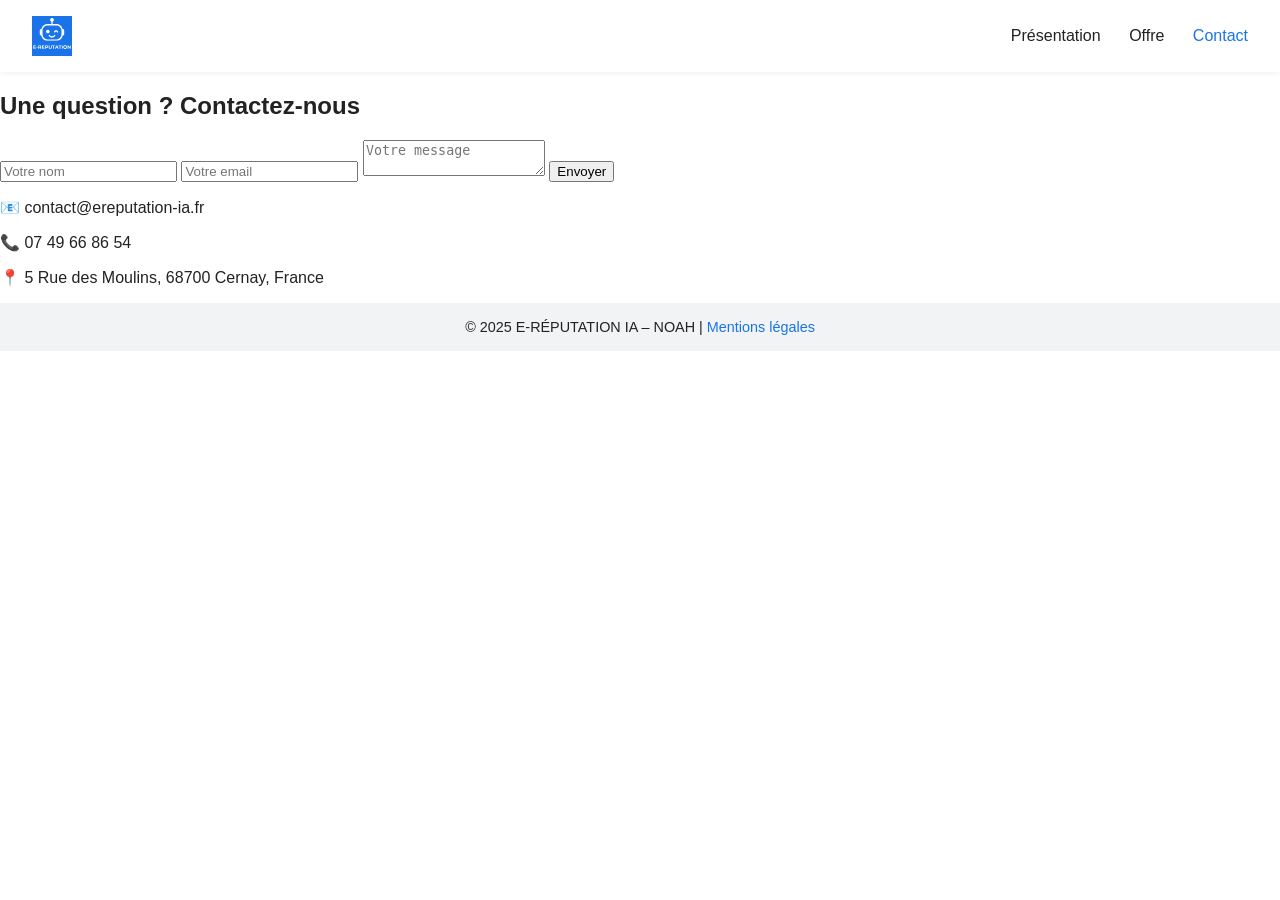
<file: contact.html>
<!DOCTYPE html>
<html lang="fr">
<head>
  <meta charset="UTF-8">
  <meta name="viewport" content="width=device-width, initial-scale=1.0">
  <title>Contact — E-RÉPUTATION IA</title>
  <link rel="stylesheet" href="style.css">
</head>
<body>
  <header>
    <img src="assets/LOGO - E REPUTATION - IA.svg" alt="Logo" class="logo">
    <nav>
      <a href="index.html">Présentation</a>
      <a href="offre.html">Offre</a>
      <a href="contact.html" class="active">Contact</a>
    </nav>
  </header>

  <section class="contact">
    <h1>Une question ? Contactez-nous</h1>

    <form class="contact-form">
      <input type="text" placeholder="Votre nom">
      <input type="email" placeholder="Votre email">
      <textarea placeholder="Votre message"></textarea>
      <button type="submit">Envoyer</button>
    </form>

    <div class="contact-info">
      <p>📧 contact@ereputation-ia.fr</p>
      <p>📞 07 49 66 86 54</p>
      <p>📍 5 Rue des Moulins, 68700 Cernay, France</p>
    </div>
  </section>

  <footer>
    © 2025 E-RÉPUTATION IA – NOAH | <a href="#">Mentions légales</a>
  </footer>
</body>
</html>
</file>
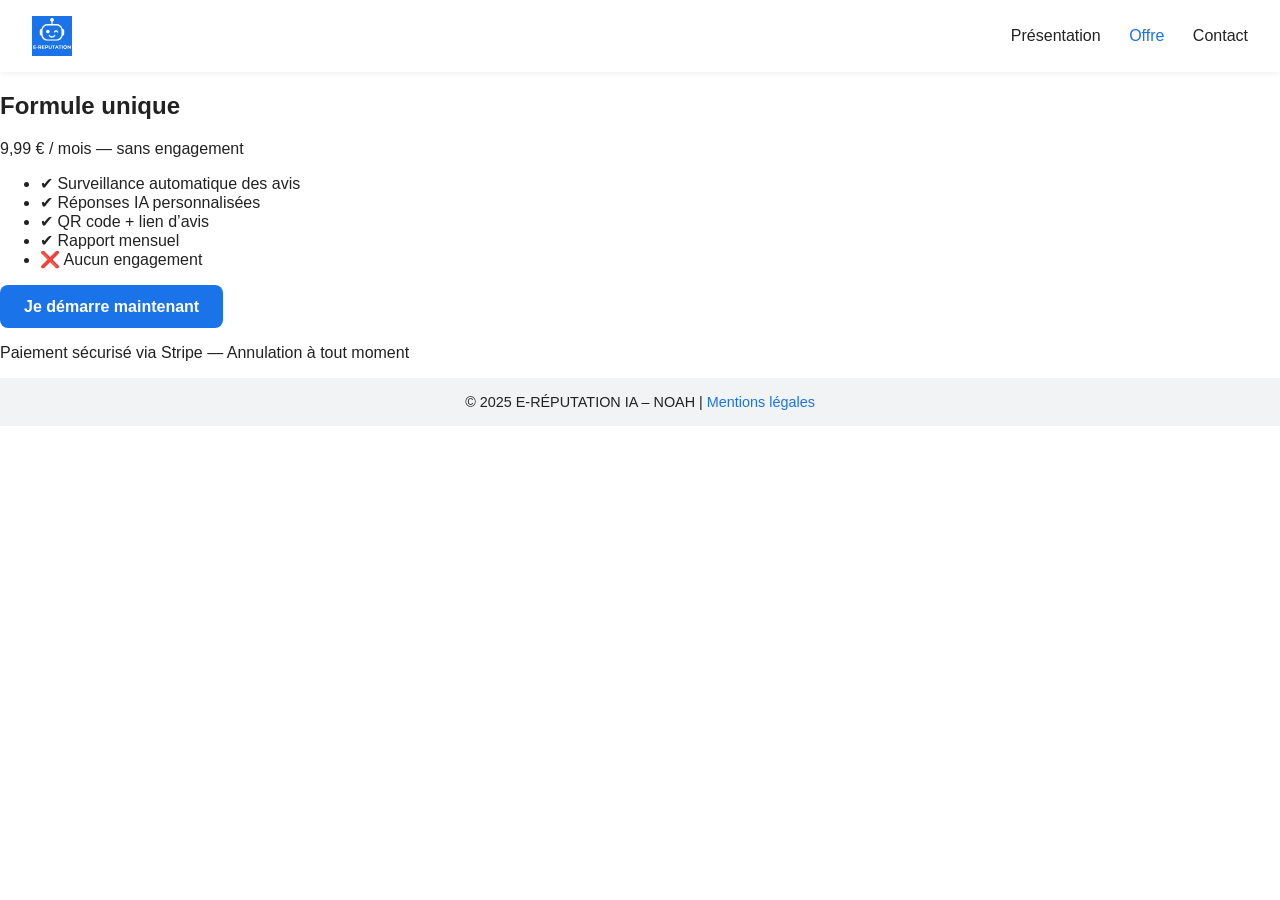
<file: offre.html>
<!DOCTYPE html>
<html lang="fr">
<head>
  <meta charset="UTF-8">
  <meta name="viewport" content="width=device-width, initial-scale=1.0">
  <title>Offre — E-RÉPUTATION IA</title>
  <link rel="stylesheet" href="style.css">
</head>
<body>
  <header>
    <img src="assets/LOGO - E REPUTATION - IA.svg" alt="Logo" class="logo">
    <nav>
      <a href="index.html">Présentation</a>
      <a href="offre.html" class="active">Offre</a>
      <a href="contact.html">Contact</a>
    </nav>
  </header>

  <section class="pricing-hero">
    <h1>Formule unique</h1>
    <p>9,99 € / mois — sans engagement</p>
  </section>

  <section class="pricing">
    <div class="price-card">
      <ul>
        <li>✔ Surveillance automatique des avis</li>
        <li>✔ Réponses IA personnalisées</li>
        <li>✔ QR code + lien d’avis</li>
        <li>✔ Rapport mensuel</li>
        <li>❌ Aucun engagement</li>
      </ul>
      <a href="#" class="btn-primary">Je démarre maintenant</a>
      <p class="note">Paiement sécurisé via Stripe — Annulation à tout moment</p>
    </div>
  </section>

  <footer>
    © 2025 E-RÉPUTATION IA – NOAH | <a href="#">Mentions légales</a>
  </footer>
</body>
</html>
</file>
<file: style.css>
body {
  margin: 0;
  font-family: 'Poppins', sans-serif;
  color: #222;
  background-color: #fff;
}

header {
  display: flex;
  justify-content: space-between;
  align-items: center;
  padding: 1rem 2rem;
  background: #fff;
  box-shadow: 0 2px 5px rgba(0,0,0,0.05);
}

.logo {
  height: 40px;
}

nav a {
  margin-left: 1.5rem;
  text-decoration: none;
  color: #222;
  font-weight: 500;
}

nav a.active, nav a:hover {
  color: #1A73E8;
}

.hero {
  display: flex;
  flex-wrap: wrap;
  align-items: center;
  justify-content: center;
  padding: 3rem 2rem;
  background: #F7F9FB;
  text-align: center;
}

.hero-content {
  max-width: 500px;
}

.hero h1 {
  font-size: 2rem;
  margin-bottom: 1rem;
}

.hero .subtitle {
  color: #555;
  margin-bottom: 1rem;
}

.hero .stars {
  color: #f5b301;
  font-size: 1.2rem;
  margin-bottom: 1.5rem;
}

.btn-primary {
  display: inline-block;
  background: #1A73E8;
  color: #fff;
  padding: 0.8rem 1.5rem;
  border-radius: 8px;
  text-decoration: none;
  font-weight: 600;
}

.hero-img {
  width: 250px;
  margin-top: 2rem;
}

.features {
  text-align: center;
  padding: 3rem 2rem;
}

.features h2 {
  margin-bottom: 2rem;
  font-size: 1.8rem;
}

.cards {
  display: flex;
  flex-wrap: wrap;
  justify-content: center;
  gap: 2rem;
}

.card {
  background: #fff;
  border-radius: 12px;
  box-shadow: 0 4px 10px rgba(0,0,0,0.05);
  padding: 1.5rem;
  width: 280px;
  text-align: center;
}

.card img.icon {
  width: 50px;
  margin-bottom: 1rem;
}

footer {
  background: #f1f3f4;
  text-align: center;
  padding: 1rem;
  font-size: 0.9rem;
}

footer a {
  color: #1A73E8;
  text-decoration: none;
}
</file>
